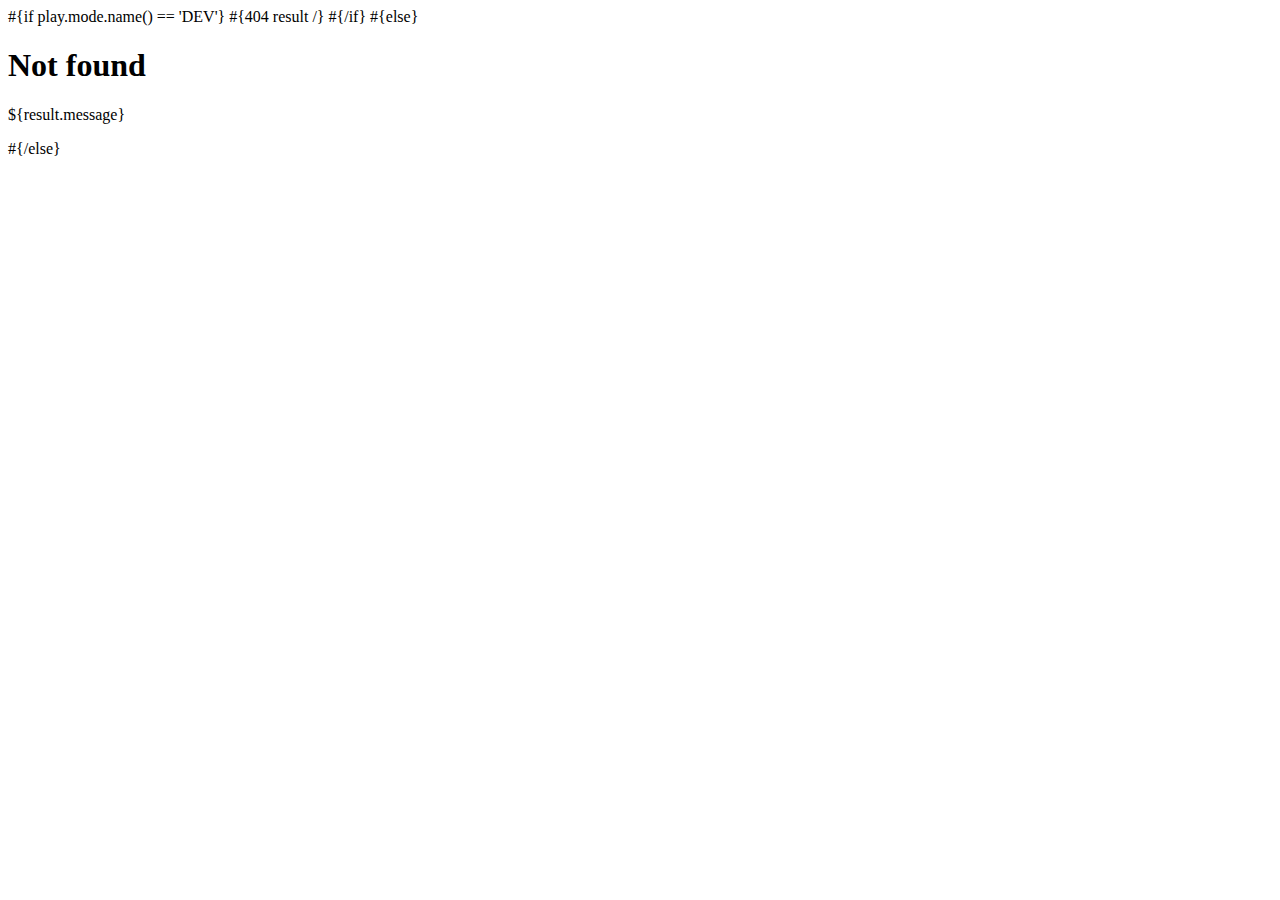
<file: app/views/errors/4042.html>
<!DOCTYPE html>

<html>
    <head>
        <title>Not found</title>
        <meta http-equiv="Content-Type" content="text/html; charset=${_response_encoding}"/>    
    </head>
    <body>
        #{if play.mode.name() == 'DEV'}
            #{404 result /}
        #{/if}
        #{else}
            <h1>Not found</h1>
            <p>
                ${result.message}
            </p>
        #{/else}
    </body>
</html>
</file>
